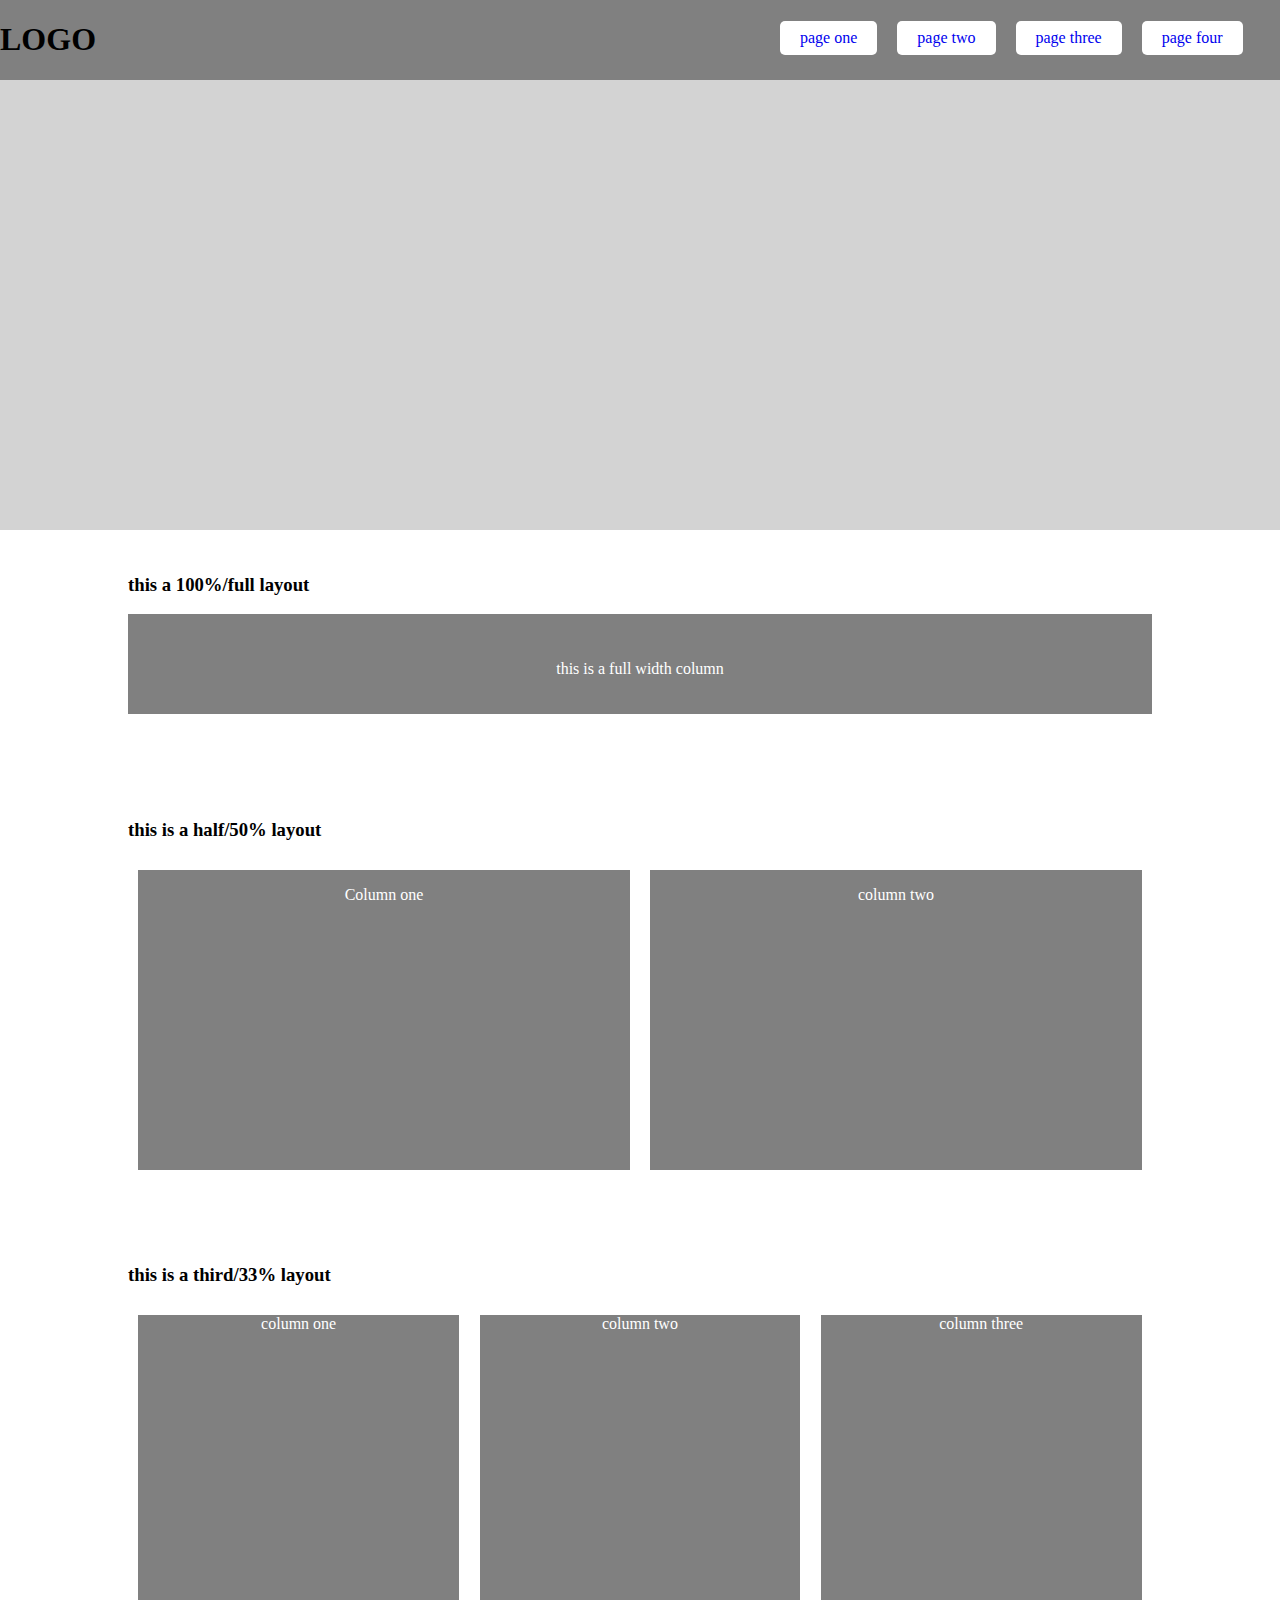
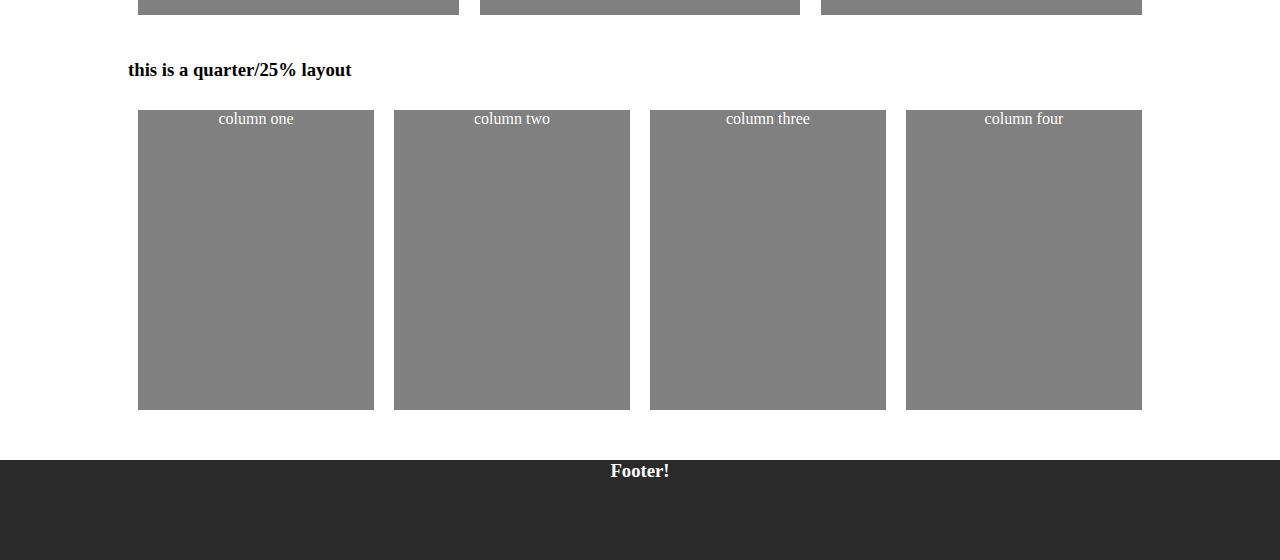
<file: index.html>
<!DOCTYPE html>
<html lang="en">
<head>
    <meta charset="UTF-8">
    <meta http-equiv="X-UA-Compatible" content="IE=edge">
    <meta name="viewport" content="width=device-width, initial-scale=1.0">
    <title>week 3: simple layout</title>

    <link rel="stylesheet" type="text/css" href="css/main.css">
</head>
<body>

    <nav>
        
        <div class="logo">
            <h1>LOGO</h1>
        </div>
        <div class="nav-con">
            <ul>
                <a href="pages/pageone.html"><li>page one</li></a>
                <a href="pages/pagetwo.html"><li>page two</li></a>
                <a href="pages/pagethree.html"><li>page three</li></a>
                <a href="pages/pagefour.html"><li>page four</li></a>
            </ul>
        </div>
    </nav>
    <header></header>

    <section class="full">
        <h3>this a 100%/full layout</h3>
        <div class="col-12">
            <p>this is a full width column</p>
        </div>
    </section>

    <section class="half">
        <h3>this is a half/50% layout</h3>
        <div class="col-6">
            <p>Column one</p>
        </div>
        <div class="col-6">
            <p>column two</p>
        </div>
    </section>


    <section class="third">
        <h3>this is a third/33% layout</h3>
        <div class="col-4">column one</div>
        <div class="col-4">column two</div>
        <div class="col-4">column three</div>
    </section>


    <section class="quarter">
        <h3>this is a quarter/25% layout</h3>
        <div class="col-3">column one</div>
        <div class="col-3">column two</div>
        <div class="col-3">column three</div>
        <div class="col-3">column four</div>
    </section>
    <footer><h3>Footer!</h3></footer>

</body>
</html>
</file>
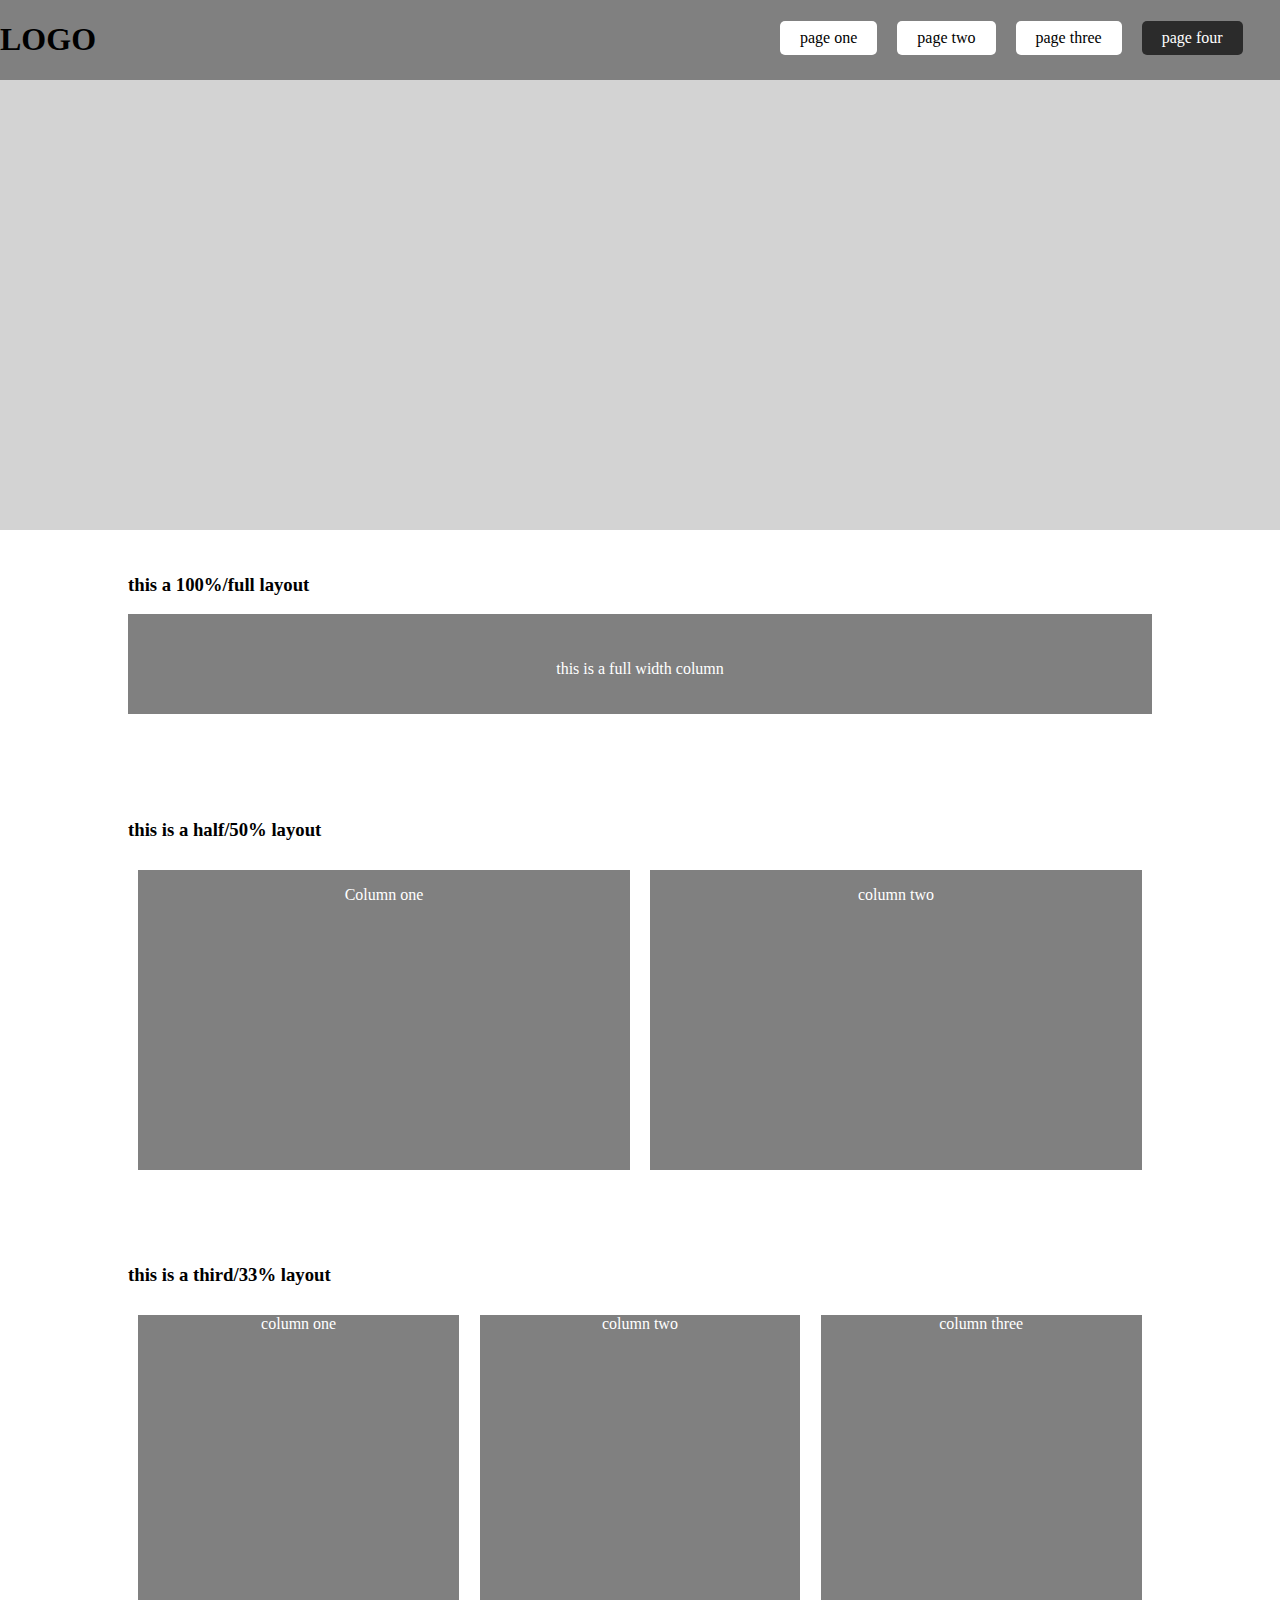
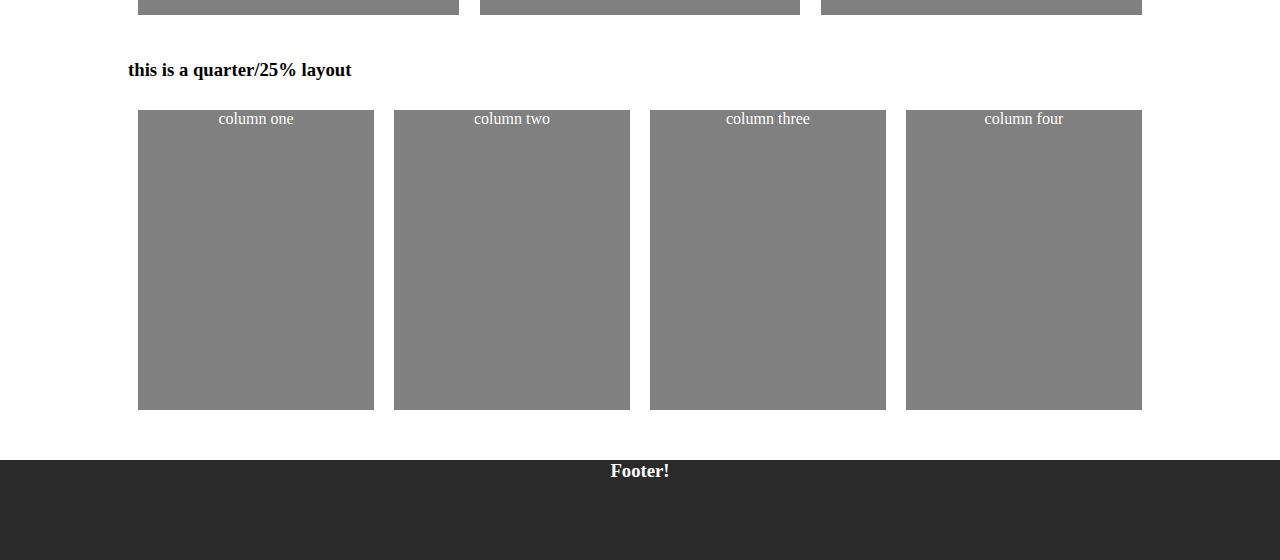
<file: pages/pagefour.html>
<!DOCTYPE html>
<html lang="en">
<head>
    <meta charset="UTF-8">
    <meta http-equiv="X-UA-Compatible" content="IE=edge">
    <meta name="viewport" content="width=device-width, initial-scale=1.0">
    <title>week 3: simple layout</title>

    <link rel="stylesheet" type="text/css" href="/css/main.css">
</head>
<body>

    <nav>
        
        <div class="logo">
            <h1>LOGO</h1>
        </div>
        <div class="nav-con">
            <ul>
                <a><li>page one</li></a>
                <li>page two</li>
                <li>page three</li>
                <li class="active">page four</li>
            </ul>
        </div>
    </nav>
    <header></header>

    <section class="full">
        <h3>this a 100%/full layout</h3>
        <div class="col-12">
            <p>this is a full width column</p>
        </div>
    </section>

    <section class="half">
        <h3>this is a half/50% layout</h3>
        <div class="col-6">
            <p>Column one</p>
        </div>
        <div class="col-6">
            <p>column two</p>
        </div>
    </section>


    <section class="third">
        <h3>this is a third/33% layout</h3>
        <div class="col-4">column one</div>
        <div class="col-4">column two</div>
        <div class="col-4">column three</div>
    </section>


    <section class="quarter">
        <h3>this is a quarter/25% layout</h3>
        <div class="col-3">column one</div>
        <div class="col-3">column two</div>
        <div class="col-3">column three</div>
        <div class="col-3">column four</div>
    </section>
    <footer><h3>Footer!</h3></footer>

</body>
</html>
</file>
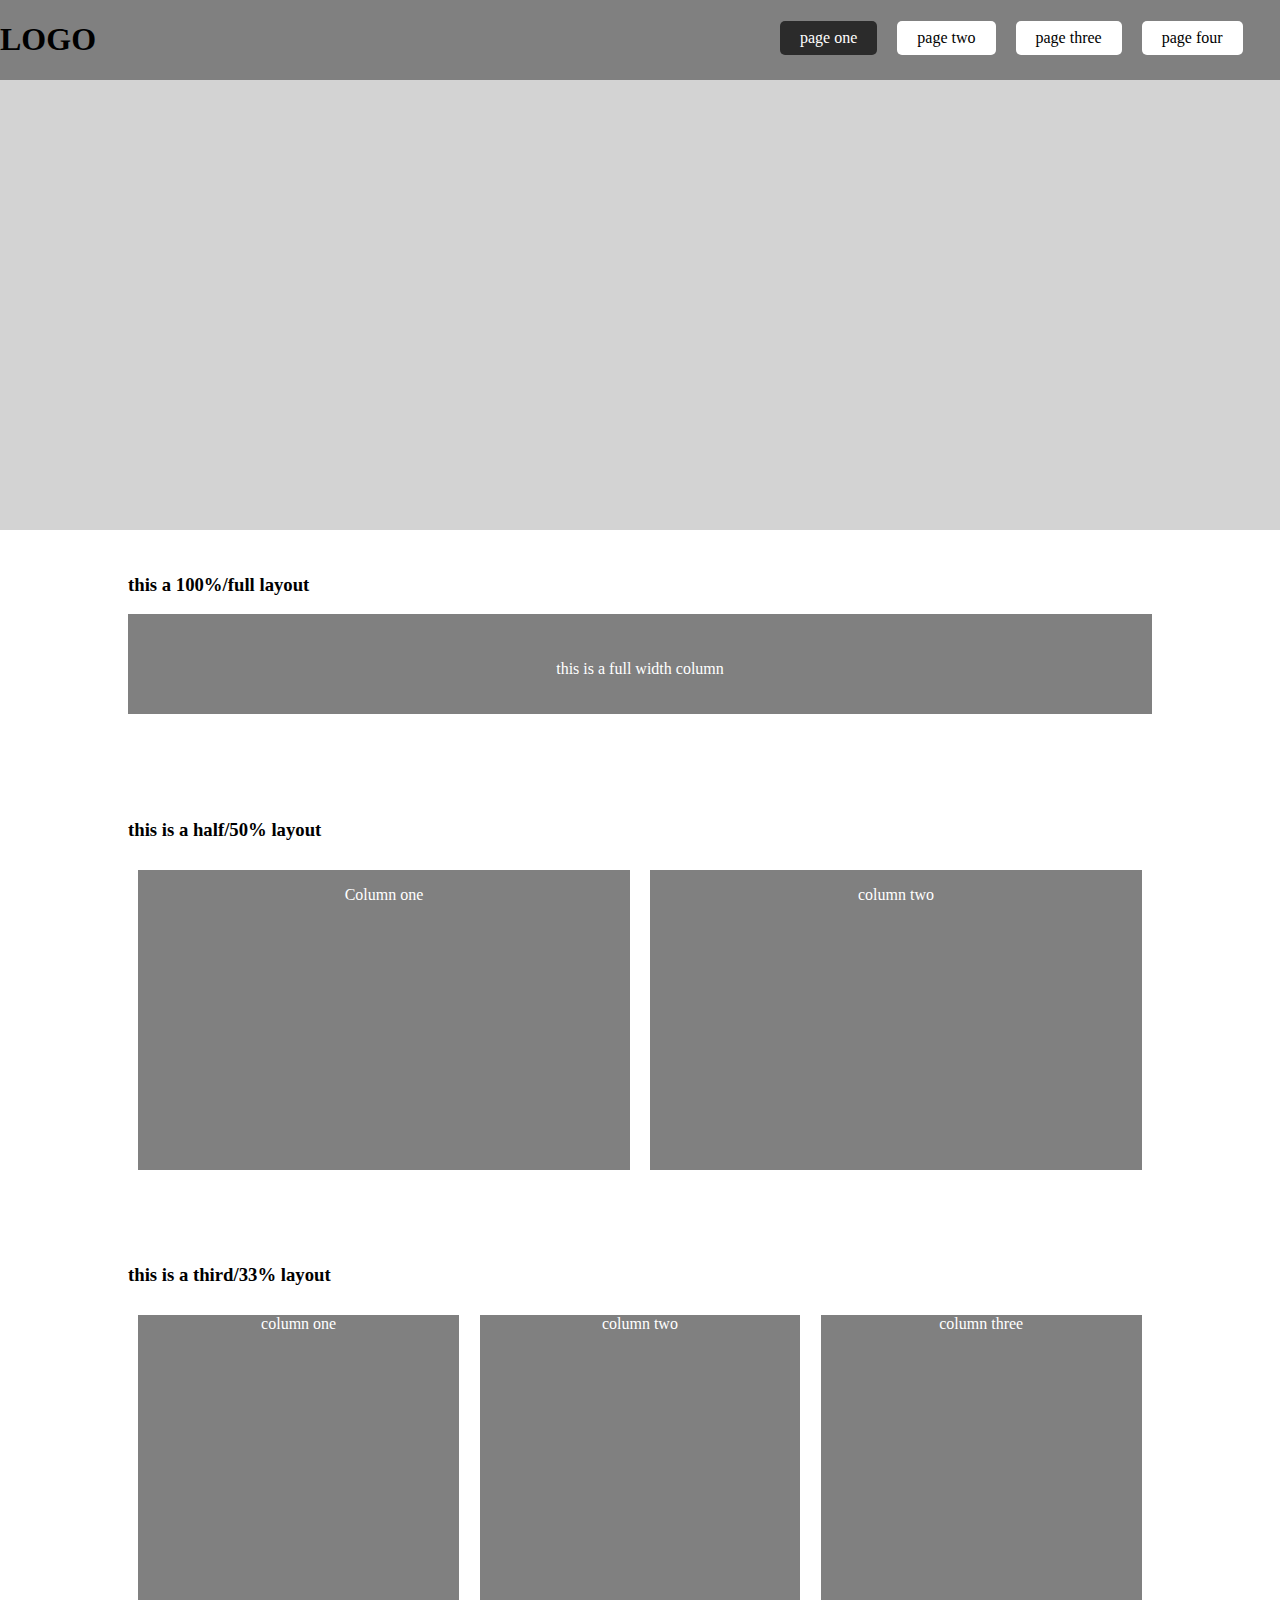
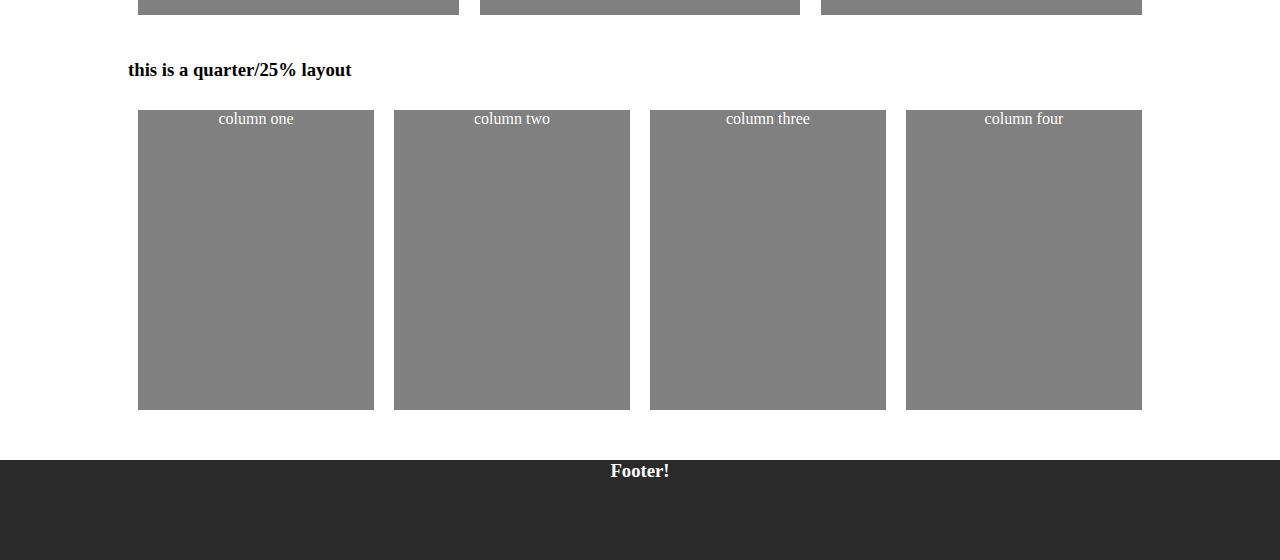
<file: pages/pageone.html>
<!DOCTYPE html>
<html lang="en">
<head>
    <meta charset="UTF-8">
    <meta http-equiv="X-UA-Compatible" content="IE=edge">
    <meta name="viewport" content="width=device-width, initial-scale=1.0">
    <title>week 3: simple layout</title>

    <link rel="stylesheet" type="text/css" href="/css/main.css">
</head>
<body>

    <nav>
        
        <div class="logo">
            <h1>LOGO</h1>
        </div>
        <div class="nav-con">
            <ul>
                <a><li class="active">page one</li></a>
                <li>page two</li>
                <li>page three</li>
                <li>page four</li>
            </ul>
        </div>
    </nav>
    <header></header>

    <section class="full">
        <h3>this a 100%/full layout</h3>
        <div class="col-12">
            <p>this is a full width column</p>
        </div>
    </section>

    <section class="half">
        <h3>this is a half/50% layout</h3>
        <div class="col-6">
            <p>Column one</p>
        </div>
        <div class="col-6">
            <p>column two</p>
        </div>
    </section>


    <section class="third">
        <h3>this is a third/33% layout</h3>
        <div class="col-4">column one</div>
        <div class="col-4">column two</div>
        <div class="col-4">column three</div>
    </section>


    <section class="quarter">
        <h3>this is a quarter/25% layout</h3>
        <div class="col-3">column one</div>
        <div class="col-3">column two</div>
        <div class="col-3">column three</div>
        <div class="col-3">column four</div>
    </section>
    <footer><h3>Footer!</h3></footer>

</body>
</html>
</file>
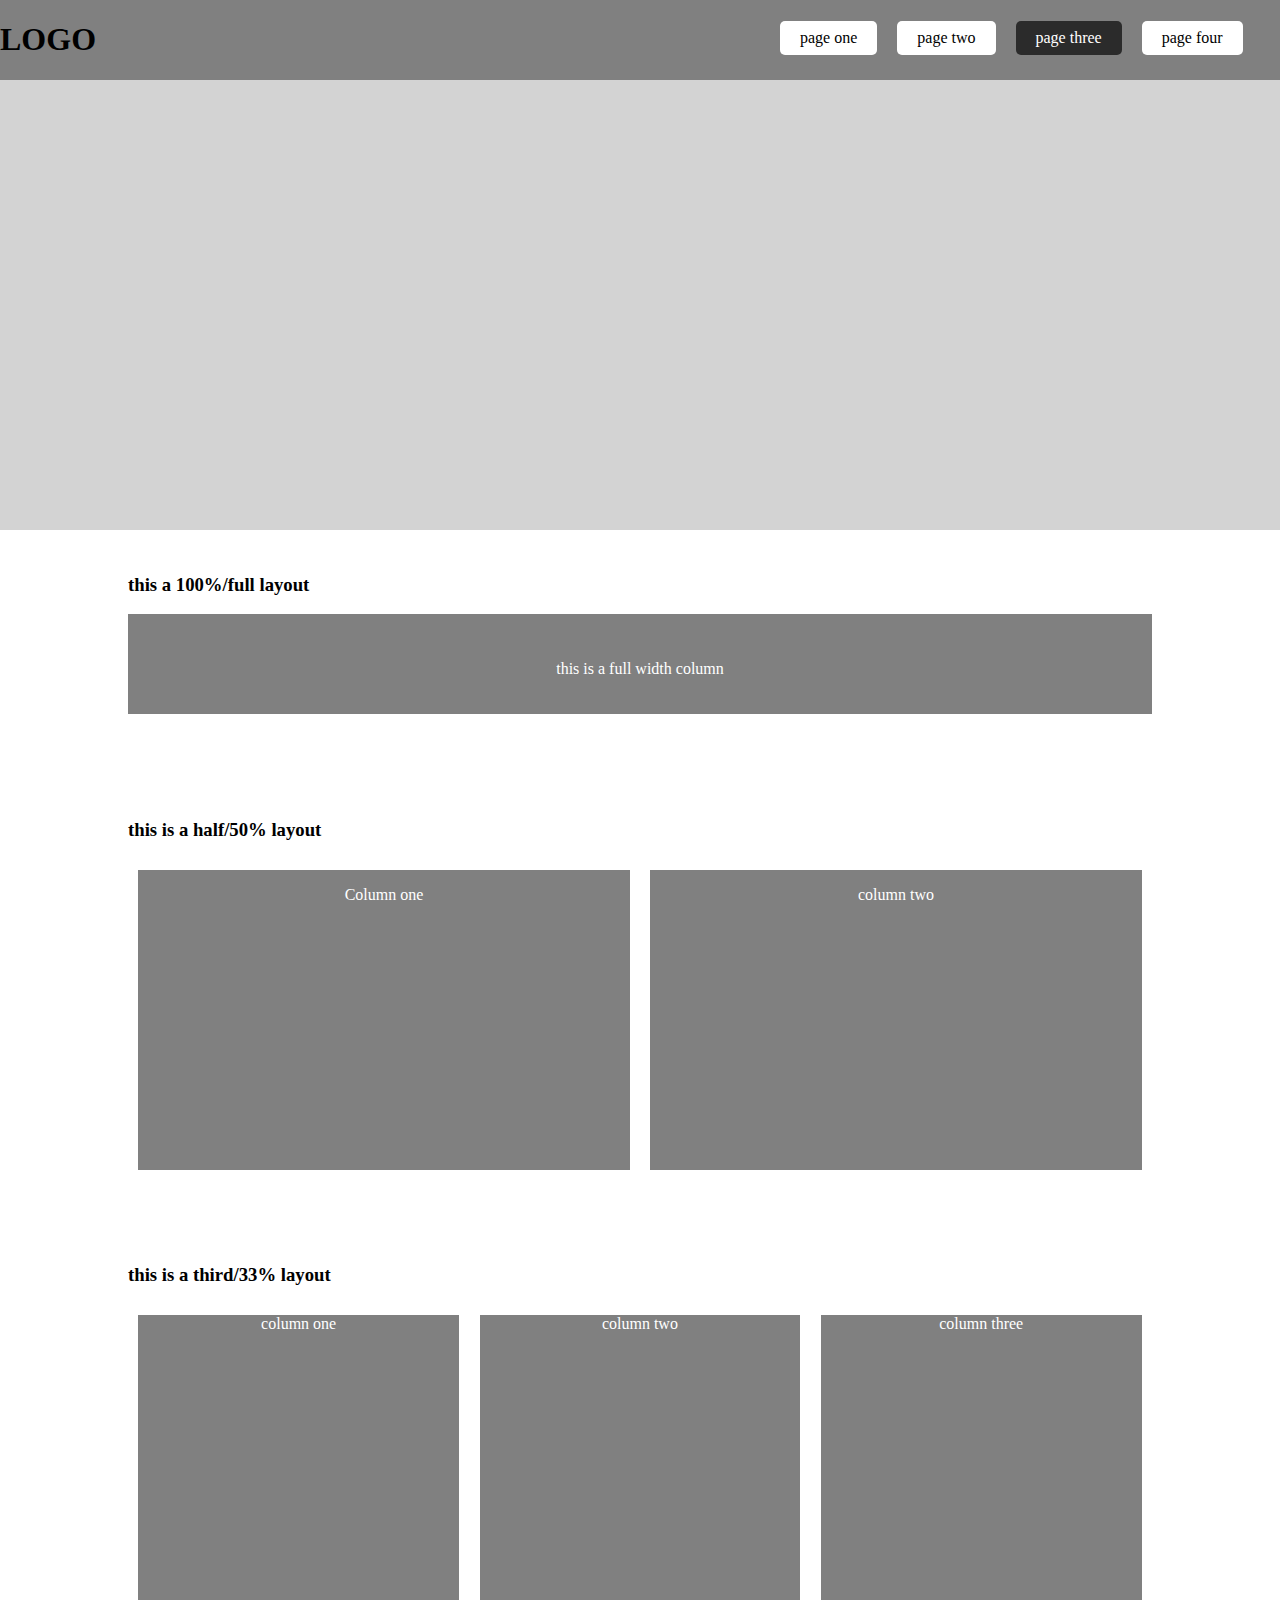
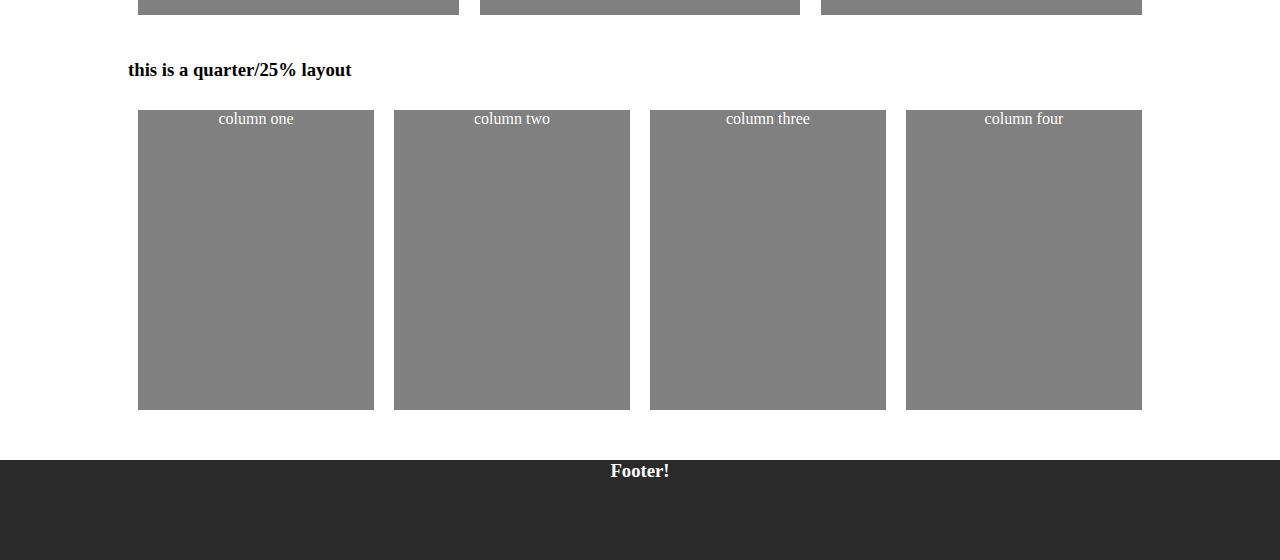
<file: pages/pagethree.html>
<!DOCTYPE html>
<html lang="en">
<head>
    <meta charset="UTF-8">
    <meta http-equiv="X-UA-Compatible" content="IE=edge">
    <meta name="viewport" content="width=device-width, initial-scale=1.0">
    <title>week 3: simple layout</title>

    <link rel="stylesheet" type="text/css" href="/css/main.css">
</head>
<body>

    <nav>
        
        <div class="logo">
            <h1>LOGO</h1>
        </div>
        <div class="nav-con">
            <ul>
                <a><li>page one</li></a>
                <li>page two</li>
                <li class="active">page three</li>
                <li>page four</li>
            </ul>
        </div>
    </nav>
    <header></header>

    <section class="full">
        <h3>this a 100%/full layout</h3>
        <div class="col-12">
            <p>this is a full width column</p>
        </div>
    </section>

    <section class="half">
        <h3>this is a half/50% layout</h3>
        <div class="col-6">
            <p>Column one</p>
        </div>
        <div class="col-6">
            <p>column two</p>
        </div>
    </section>


    <section class="third">
        <h3>this is a third/33% layout</h3>
        <div class="col-4">column one</div>
        <div class="col-4">column two</div>
        <div class="col-4">column three</div>
    </section>


    <section class="quarter">
        <h3>this is a quarter/25% layout</h3>
        <div class="col-3">column one</div>
        <div class="col-3">column two</div>
        <div class="col-3">column three</div>
        <div class="col-3">column four</div>
    </section>
    <footer><h3>Footer!</h3></footer>

</body>
</html>
</file>
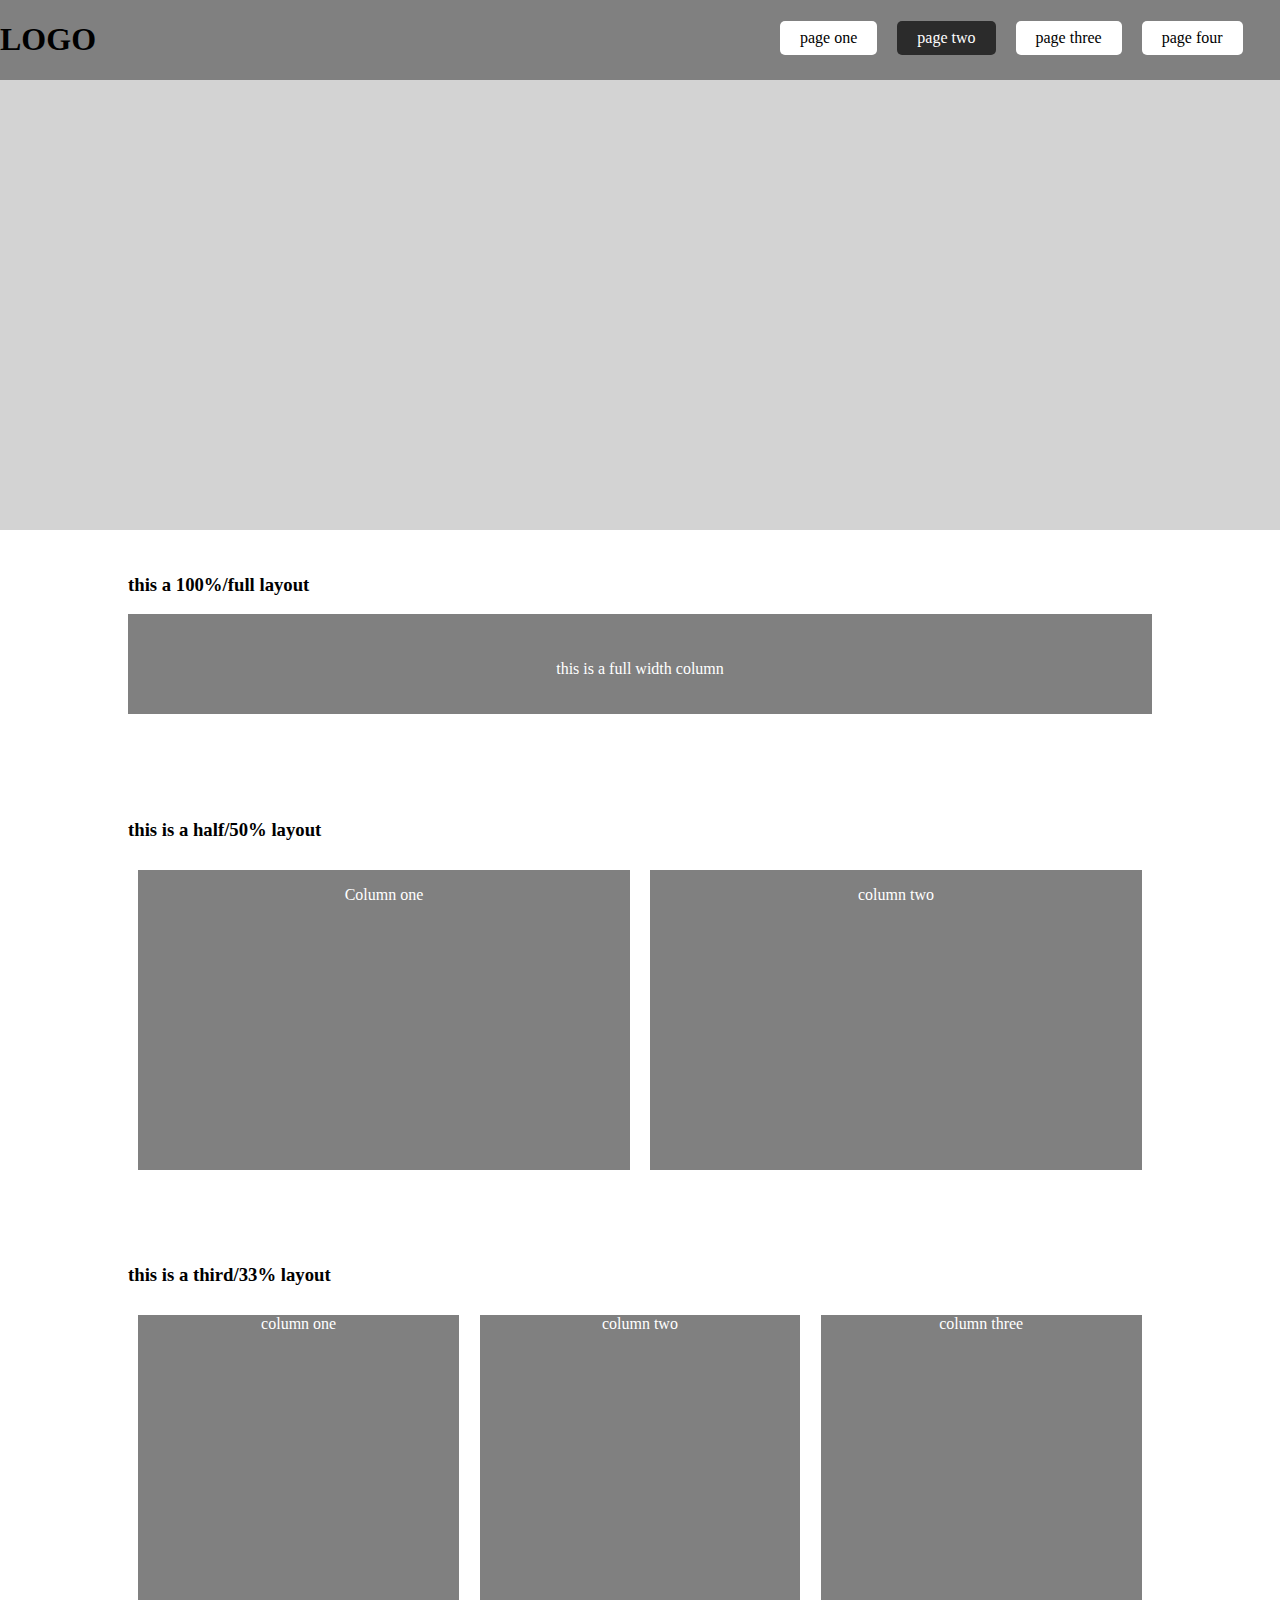
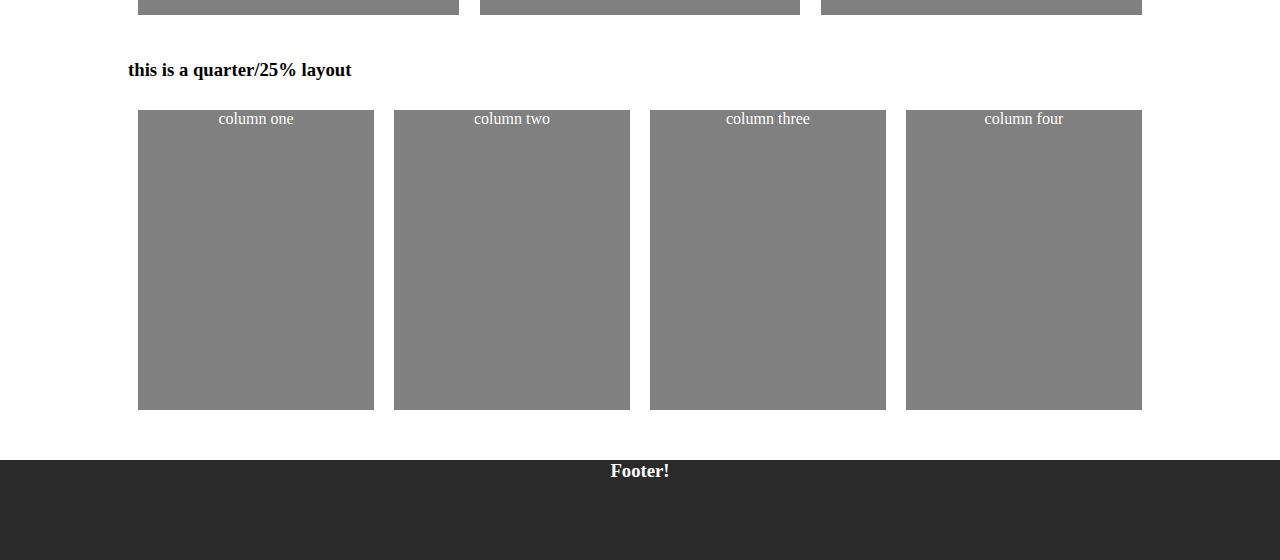
<file: pages/pagetwo.html>
<!DOCTYPE html>
<html lang="en">
<head>
    <meta charset="UTF-8">
    <meta http-equiv="X-UA-Compatible" content="IE=edge">
    <meta name="viewport" content="width=device-width, initial-scale=1.0">
    <title>week 3: simple layout</title>

    <link rel="stylesheet" type="text/css" href="/css/main.css">
</head>
<body>

    <nav>
        
        <div class="logo">
            <h1>LOGO</h1>
        </div>
        <div class="nav-con">
            <ul>
                <a><li>page one</li></a>
                <li class="active">page two</li>
                <li>page three</li>
                <li>page four</li>
            </ul>
        </div>
    </nav>
    <header></header>

    <section class="full">
        <h3>this a 100%/full layout</h3>
        <div class="col-12">
            <p>this is a full width column</p>
        </div>
    </section>

    <section class="half">
        <h3>this is a half/50% layout</h3>
        <div class="col-6">
            <p>Column one</p>
        </div>
        <div class="col-6">
            <p>column two</p>
        </div>
    </section>


    <section class="third">
        <h3>this is a third/33% layout</h3>
        <div class="col-4">column one</div>
        <div class="col-4">column two</div>
        <div class="col-4">column three</div>
    </section>


    <section class="quarter">
        <h3>this is a quarter/25% layout</h3>
        <div class="col-3">column one</div>
        <div class="col-3">column two</div>
        <div class="col-3">column three</div>
        <div class="col-3">column four</div>
    </section>
    <footer><h3>Footer!</h3></footer>

</body>
</html>
</file>
<file: css/main.css>
html, body {
    margin: 0;
    padding: 0;
}

nav{
    width: 100%;
    height: 80px;
    background-color:grey;
}

header{
    width: 100%;
    height: 50vh;
    background-color: lightgray;
    padding-right: 10%;
    padding-right: 10%;
}

section{
    width:80%;
    margin-bottom: 25px;
    padding-left: 10%;
    padding-right: 10%;
    padding-top: 25px;
    padding-bottom: 25px;
}

.full{
    height:170px;
}

.col-12{
    width: 100%;
    height: 70px;
    background-color: grey;
    text-align: center;
    color: #ffffff;
    padding-top: 30px;
}

.half{
    height: 370px;
}

.col-6{
    width: 48%;
    height: 300px;
    background-color: grey;
    text-align: center;
    color: white;
    float:left;
    margin:1%;
}

.third{
    height: 320px;
}

.col-4{
    width: 31.33%;
    height: 300px;
    background-color: grey;
    text-align: center;
    color: white;
    float:left;
    margin:1%;
}

.quarter{
    height: 320px;
}

.col-3{
    width: 23%;
    height: 300px;
    background-color: grey;
    text-align: center;
    color: white;
    float:left;
    margin:1%;
}

.logo{
    width: 200px;
    float: left;
}

.nav-con{
    width: 550px;
    height: 50px;
    float:right;
    margin-top: 5px;
}

.nav-con ul{
    list-style: none;
}

.nav-con li{
    float:left;
    height: 26px;
    background-color: white;
    border-radius: 5px;
    padding-left: 20px;
    padding-right: 20px;
    margin-right: 10px;
    margin-left: 10px;
    padding-top: 8px;
}

.nav-con li:hover{
    background-color: #2b2b2b;
    color: white;
    cursor: pointer;
}

footer{
    width: 100%;
    height:100px;
    background-color: #2b2b2b;
    margin-top: 75px;
    color: white;
    text-align: center;
}

.active{
    background-color: #2b2b2b !important;
    color: white;
}
</file>
